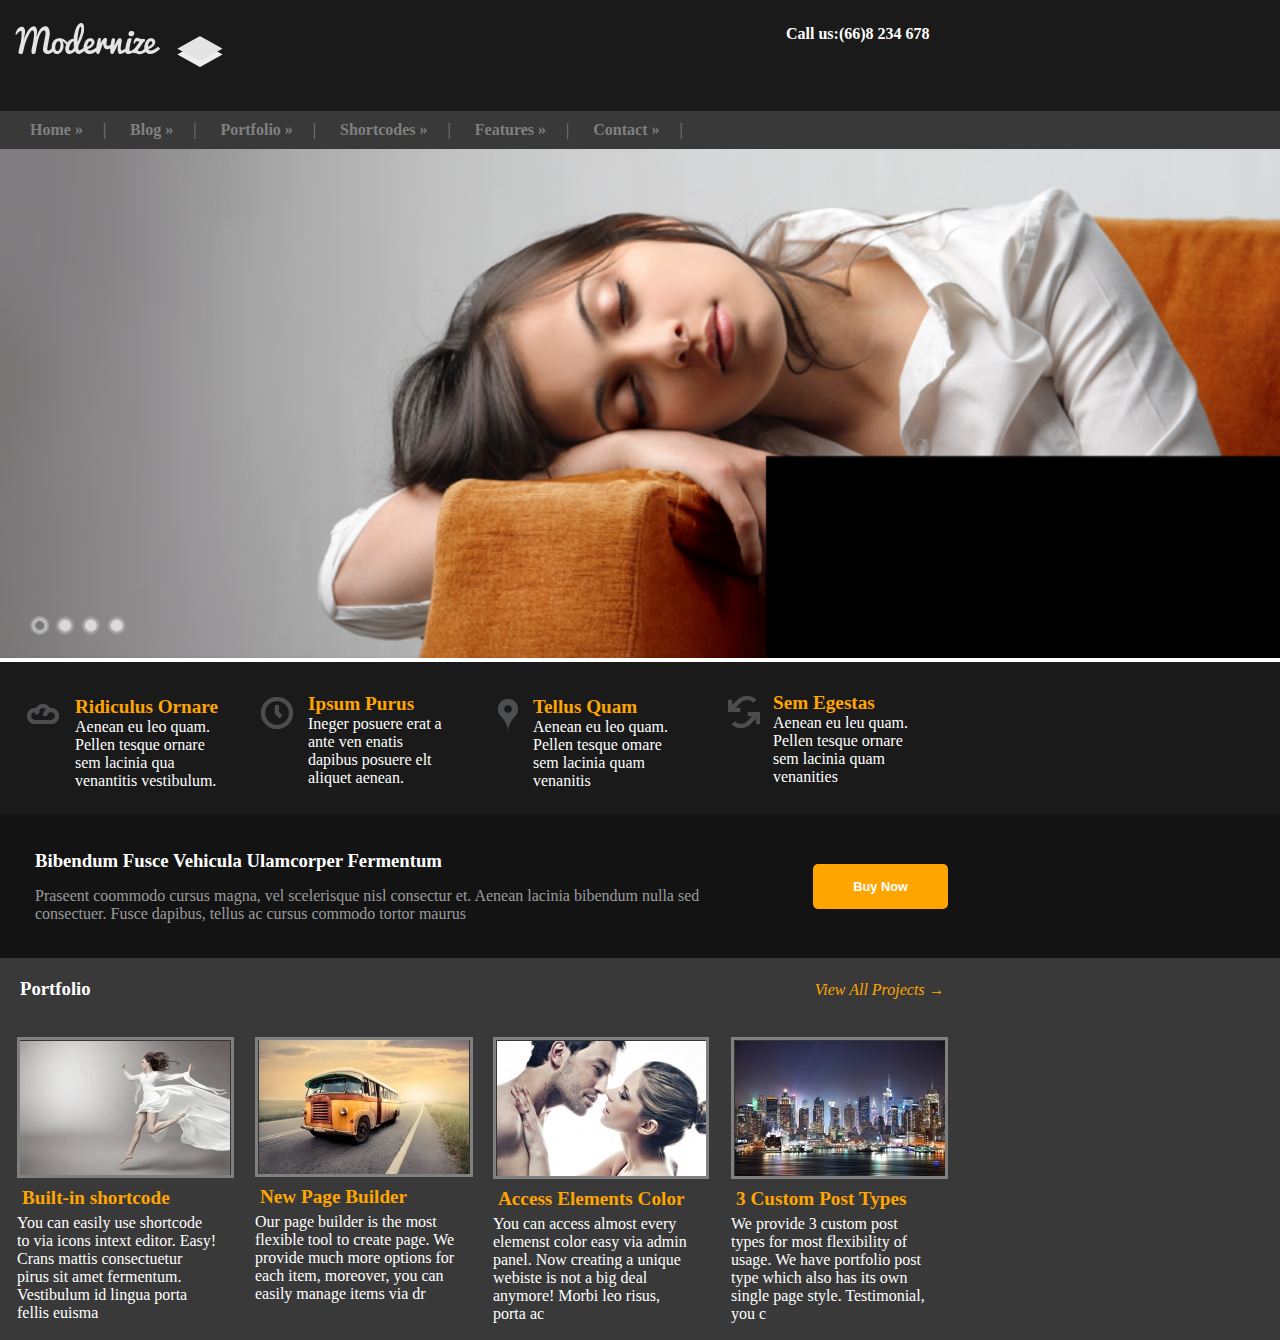
<file: modernize/index.html>
<!DOCTYPE html>
<html>
	<head>
		<title>Yellow Belt</title>
		<link rel="stylesheet" type="text/css" href="css/yellow_belt.css">
	</head>
	<body>
		<div id="container">
			<div id="header">
				<div id="modernize">
					<img src="img/modernize.png" alt="modernize">
					<h4>Call us:(66)8 234 678</h4>
				</div>
			</div>
			<ul id="tabs">
				<li><a href="#">Home &raquo;</a></li>
				<li><a href="#">Blog &raquo;</a></li>
				<li><a href="#">Portfolio &raquo;</a></li>
				<li><a href="#">Shortcodes &raquo;</a></li>
				<li><a href="#">Features &raquo;</a></li>
				<li><a href="#">Contact &raquo;</a></li>
			</ul>
			<div id="main_image">
				<img src="img/sleepy.png" alt="Main picture" id='image'>
			</div>
			<div id="features">
				<div class="features_boxes">
					<img src="img/content_icon1.png" alt="images" class="features_images">
					<div class="features_text">
						<h5 class="features_header">Ridiculus Ornare</h5>
						<p>Aenean eu leo quam. Pellen tesque ornare sem lacinia qua venantitis vestibulum.</p>
					</div>
				</div>

				<div class="features_boxes">
					<img src="img/content_icon2.png" alt="image" class="features_images">
					<div class="features_text">
						<h5 class="features_header">Ipsum Purus</h5>
						<p>Ineger posuere erat a ante ven enatis dapibus posuere elt aliquet aenean.</p>
					</div>
				</div>

				<div class="features_boxes">
					<img src="img/content_icon3.png" alt="image" class="features_images">
					<div class="features_text">
						<h5 class="features_header">Tellus Quam</h5>
						<p>Aenean eu leo quam. Pellen tesque omare sem lacinia quam venanitis</p>
					</div>	
				</div>

				<div class="features_boxes">
					<img src="img/content_icon4.png" alt="image" class="features_images">
					<div class="features_text">
						<h5 class="features_header">Sem Egestas</h5>
						<p>Aenean eu leu quam. Pellen tesque ornare sem lacinia quam venanities</p>
					</div>
				</div>
			</div>
			<div id="buy_now">
				<div id="buy_text">
					<h3>Bibendum Fusce Vehicula Ulamcorper Fermentum</h3>
					<p>Praseent coommodo cursus magna, vel scelerisque nisl consectur et. Aenean lacinia bibendum nulla sed<br> consectuer. Fusce dapibus, tellus ac cursus commodo tortor maurus</p>
				</div>
				<button>Buy Now</button>
			</div>
			<div id="portfolio">
				<h3>Portfolio</h3>
				<a href="#">View All Projects &#8594;</a>
			</div>
			<div id="projects">

				<div class="projects_boxes">
					<img src="img/portfolio1.png" alt="projects" class="projects_images">
					<h5 class="projects_header"><a href="#">Built-in shortcode</a></h5>
					<p class="projects_text">You can easily use shortcode to via icons intext editor. Easy! Crans mattis consectuetur pirus sit amet fermentum. Vestibulum id lingua porta fellis euisma</p>
					
				</div>

				<div class="projects_boxes">
					<img src="img/portfolio2.png" alt="projects" class="projects_images">
					<h5 class="projects_header"><a href="#">New Page Builder</a></h5>
					<p class="projects_text">Our page builder is the most flexible tool to create page. We provide much more options for each item, moreover, you can easily manage items via dr</p>
				</div>
				
				<div class="projects_boxes">
					<img src="img/portfolio3.png" alt="project" class="projects_images">
					<h5 class="projects_header"><a href="#">Access Elements Color</a></h5>
					<p class="projects_text">You can access almost every elemenst color easy via admin panel. Now creating a unique webiste is not a big deal anymore! Morbi leo risus, porta ac</p>
				</div>

				<div class="projects_boxes">
					<img src="img/portfolio4.png" class="projects_images" alt="Project">
					<h5 class="projects_header"><a href="#"> 3 Custom Post Types</a></h5>
					<p class="projects_text">We provide 3 custom post types for most flexibility of usage. We have portfolio post type which also has its own single page style. Testimonial, you c
				</div>

			</div>
		</div>
	</body>
</html>
</file>
<file: modernize/css/yellow_belt.css>
*{
	margin:0px;
}

#container{
	width:1400px;
}

#image{
	width:1400px;
}

#modernize,.features_images,{
	display: inline-block;
	vertical-align: top;
}
#header{
	background-color: #1a1a1a;
}
h4{
		color:white;
	margin-left: 540px;
	display: inline-block;
	vertical-align: top;
}


#features{
	background-color: #1a1a1a;
	padding-top: 20px;
	padding-bottom: 15px;
}

.features_boxes{
	display: inline-block;
	width:200px;
	padding: 10px;
	margin-left: 10px;
}

.features_header, .features_text{
	display: inline-block;
	vertical-align: top;
}

.features_text{
	display: inline-block;
	vertical-align: top;
	width: 145px;
	margin-left: 3px;
}

#buy_now{
	color:white;
	background-color: #131313;
}
	#buy_now p{
		color:#9a9c9c;
	}

#buy_text{
	display: inline-block;
	padding: 35px;
	vertical-align: middle;
}
	#buy_text h3{
		margin-bottom: 15px;
	}

button{
	vertical-align: middle;
	background-color: orange;
	color:white;
	padding: 15px 40px;
	border-radius: 5px;
	margin-left: 75px;
	border-style: none;
	font-weight: bold;
	font-size: .8em;
}

#portfolio a{
	text-decoration: none;
	color:orange;
	display: inline-block;
	margin-left: 700px;
	font-style: italic;
}

#portfolio h3{
	display: inline-block;
	padding: 20px;
	color:white;
}

#portfolio, #projects{
	background-color: #393939;
}

.projects_boxes{
	margin: 17px;
}

.projects_boxes, .projects_text{
	display: inline-block;
	width:200px;
	vertical-align: top;
}

#projects a{
	text-decoration: none;
	color:orange;
}

#projects h5{
	display: inline-block;
	margin: 5px;
}
p{
	color:white;
}

h5{
	color:orange;
	font-size: 1.2em;
}
.projects_images{
	border-style: solid;
	border-width: 3px;
	border-color: gray;
}

#modernize{
	padding-bottom: 20px;
}

	#modernize img{
		padding: 10px;
	}

	#modernize h4{
		padding-top: 25px;
	}
#tabs{
	background-color: #393939;
	padding: 10px;
}

	#tabs li{
		display: inline;
		list-style-type: none;
		}
		#tabs li:first-child{
			padding-left: 20px;
		}
			#tabs li:after{
				content:"|";
				color:gray;
				padding:20px;
			}

			#tabs li a{
				text-decoration: none;
				color:gray;
				font-weight: bold;
			}
#main_image{
	height: 355px;
	display: inline-block;
	border-bottom: solid;
	border-bottom-width: 5px;
	border-color: gray;
}
</file>
